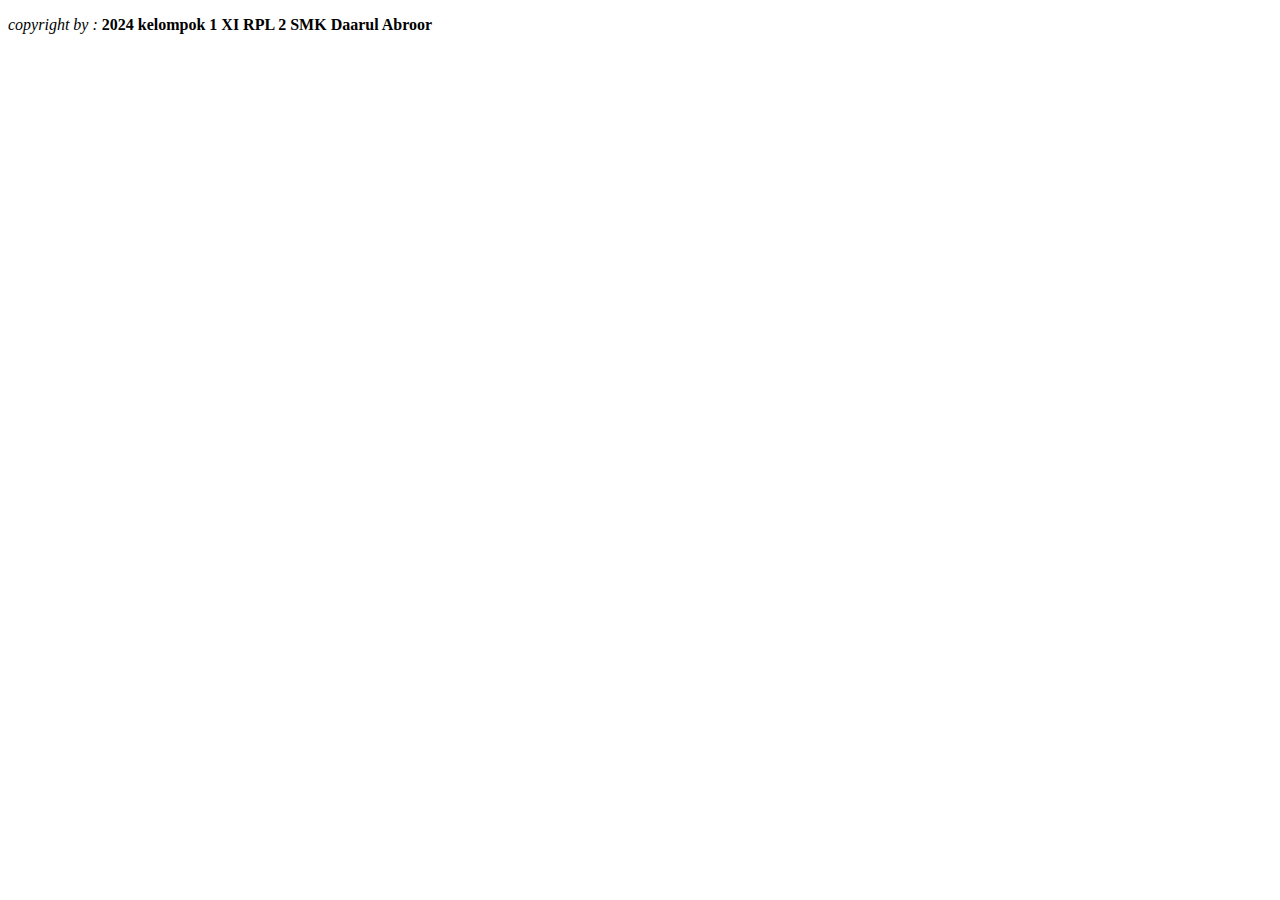
<file: Gandul_Vilage/layout/footer.html>
<!DOCTYPE html>
<html lang="en">
<head>
    <meta charset="UTF-8">
    <meta name="viewport" content="width=device-width, initial-scale=1.0">
    <title>Document</title>
</head>
<body>
    <footer class="text-center">
        <p><i>copyright by :</i><b> 2024 kelompok 1 XI RPL 2 SMK Daarul Abroor</b></p>
    </footer>
</body>
</html>
</file>
